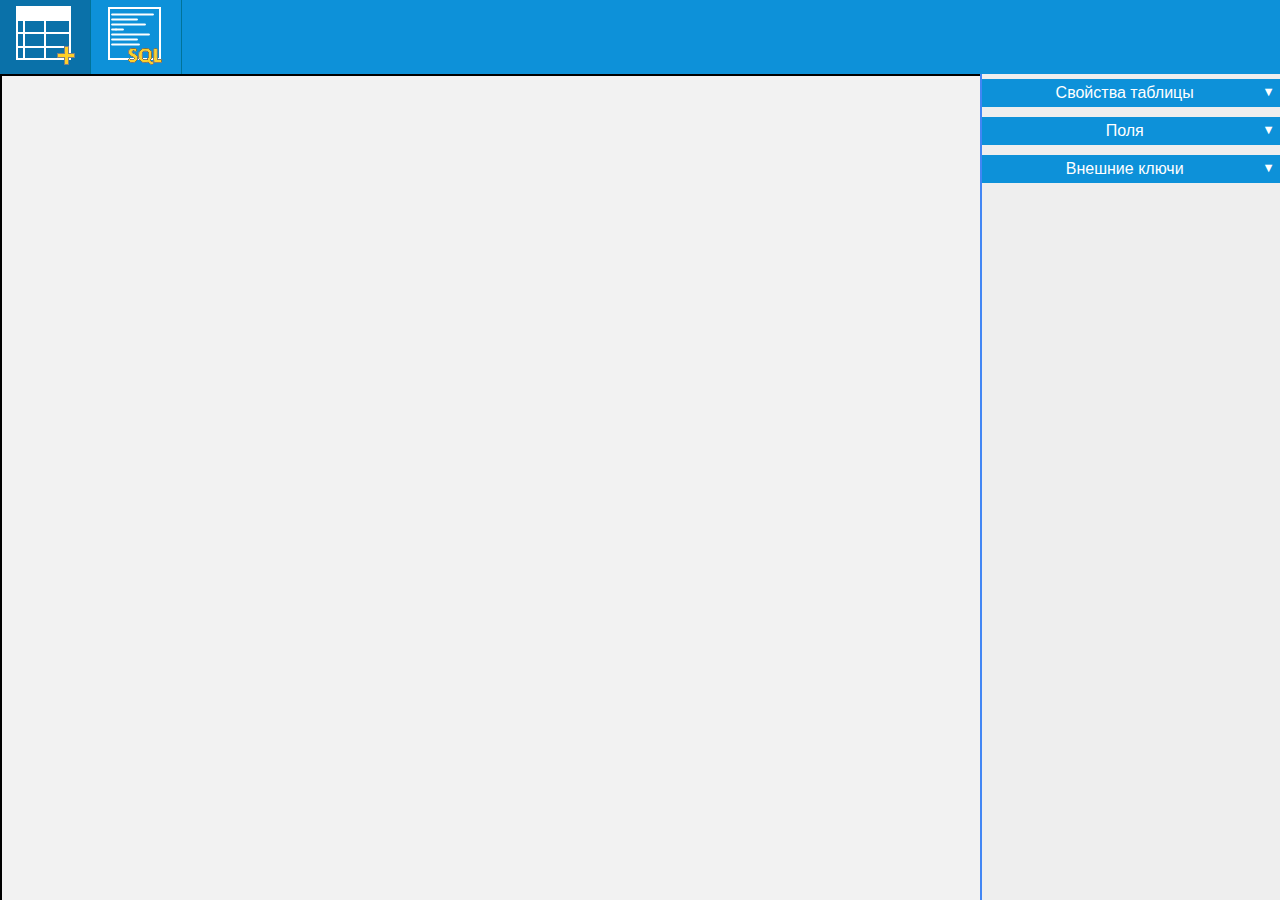
<file: index.html>
﻿<!doctype html>
<html>
<head>
	<meta charset="utf-8">
	<title>ODBConstructor</title>
	<script async src="scripts/hello.js"></script>
	<link rel="stylesheet" type="text/css" href="styles/styles.css">
</head>
<body>
	<header class="header">
		<button class="button" id="new-table-btn"><img src="images/new-table-icon.png"></button><!-- 
		 --><button class="button" id="generateSQL"><img src="images/sql-icon.png"></button>
	</header>
	<div class="content">
		<div id="canvas-box">
			<div id="canvas">
				<div class="context-menu" id="canvas-context">
				<button class="button" data-action="createTable">Новая таблица</button>
				</div>
				<table class="table initial">
					<thead><tr><th colspan="8" class="theader"></th></tr></thead>
					<tbody></tbody>
				</table>
				<svg xmlns="http://www.w3.org/2000/svg" id="svgContainer" width="100%" height="100%">
				</svg>
			</div>
		</div>
		<div class="sidebar" id="sidebar">
			<button class="accordion">Свойства таблицы</button>
			<div class="panel" id="table-panel">
				<p>Название:</p><input type="text" class="input" id="tableName">
				<button class="button delbutton">Удалить таблицу</button>
			</div>
			<button class="accordion">Поля</button>
			<div class="panel" id="fields-panel">
				<table class="field-list">
					<thead>
						<tr>
							<td>Имя</td>
							<td>Тип</td>
							<td>PK</td>
							<td>N</td>
							<td></td>
							<td></td>
						</tr>
					</thead>
					<tbody>
						<tr class="initial" data-content="field-param">
							<td><input type="text" class="input "></td>
							<td><span class="input-wbtn"><input type="text" class="input fixed-input" ><button class="fieldbtn"><img src="images/gear-icon.png"></button></span></td>
							<td><input type="checkbox" name="primK"></td>
							<td><input type="checkbox" name="nullable"></td>
							<td><button class="fieldbtn"><img src="images/dots-icon.png"></button></td>
							<td><button class="fieldbtn delbtn"><img src="images/delete-icon.png"></button></td>
						</tr>
						<tr class="initial" data-content="field-det">
							<td colspan="8">
								<div class="field-details">
									<div><span><input type="checkbox" name="primK">Первичный ключ</span></div>
									<div><span><input type="checkbox" name="nullable">Разрешить NULL</span></div>
									<div><span><input type="checkbox" name="autoinc">Автоинкремент</span></div>
									<div><p>Начальное значение:</p><input type="text" class="input" name="idInitVal"></div>
									<div><p>Шаг приращения</p><input type="text"class="input" name="idStep"></div>
								</div>
							</td>
						</tr>
					</tbody>
				</table>
				<button class="button" id="addFieldBtn">Добавить</button>
			</div>
			<button class="accordion">Внешние ключи</button>
			<div class="panel" id="connections-panel">
				<table class="field-list">
					<thead>
						<tr>
							<td>Поле</td>
							<td>Внешний ключ</td>
							<td></td>
						</tr>
					</thead>
					<tbody>
						<tr class="initial">
							<td></td>
							<td></td>
							<td><button class="fieldbtn delbtn"><img src="images/delete-icon.png"></button></td>
						</tr>
					</tbody>
				</table>
			</div>
		</div>
	</div>
	<div class="type-choose-box hidden" id="typeChooseBox">
		<fieldset>
			<legend>Числовой тип</legend>
			<span><input type="radio" name="type" value="tinyint">tinyint</span>
			<span><input type="radio" name="type" value="smallint">smallint</span>
			<span><input type="radio" name="type" value="int">int</span>
			<span><input type="radio" name="type" value="bigint">bigint</span>
			<span><input type="radio" name="type" value="float(*)">float(*)</span>
			<span><input type="radio" name="type" value="real">real</span>
			<span><input type="radio" name="type" value="decimal(*,*)">decimal(*,*)</span>
			<span><input type="radio" name="type" value="numeric(*,*)">numeric(*,*)</span>
		</fieldset>
		<fieldset>
			<legend>Символьный тип</legend>
			<span><input type="radio" name="type" value="char(*)">char(*)</span>
			<span><input type="radio" name="type" value="nchar">nchar</span>
			<span><input type="radio" name="type" value="varchar(*)">varchar(*)</span>
			<span><input type="radio" name="type" value="nvarchar">nvarchar</span>
			<span><input type="radio" name="type" value="text">text</span>
			<span><input type="radio" name="type" value="ntext">ntext</span>
			<span><input type="radio" name="type" value="tinytext">tinytext</span>
		</fieldset>
		<fieldset>
			<legend>Дата и время</legend>
			<span><input type="radio" name="type" value="date">date</span>
			<span><input type="radio" name="type" value="datetime">datetime</span>
			<span><input type="radio" name="type" value="timestamp">timestamp</span>
			<span><input type="radio" name="type" value="time">time</span>
		</fieldset>
		<fieldset>
			<legend>Другое</legend>
			<span><input type="radio" name="type" value="blob">blob</span>
			<span><input type="radio" name="type" value="binary">binary</span>
			<span><input type="radio" name="type" value="bit">bit</span>
		</fieldset>
		<button class="button">Подтвердить</button>
	</div>
	<div class="sql-window-container">
		<div class="sql-window" id="sql-form">
			<span><input type="radio" name="sql" value="MSSQLServer">MS SQL Server</span>
			<span><input type="radio" name="sql" value="MySQL">MySQL</span>
			<textarea class="sql-query" rows="30" readonly="true"></textarea><br>
			<button class="button">Закрыть</button>
		</div>
	</div>
</body>
</html>
</file>
<file: styles/styles.css>
* {
	box-sizing: border-box;
}
html {
	font-family: "Trebuchet MS", Helvetica, sans-serif;
	font-size: 1em;
}
::-webkit-scrollbar {
	width: 12px;
	height: 12px;
}
::-webkit-scrollbar-track {
	background: #f1f1f1;
}
::-webkit-scrollbar-thumb {
	background: #888;
}
::-webkit-scrollbar-thumb:hover {
	background: #555;
}
body {
	display: flex;
	flex-flow: column nowrap;
	max-height: 100vh;
	max-width: 100vw;
	margin: 0px;
	padding: 0px;
}
.header {
	flex: 1 1 8em;
	order: 1;
	background-color: #0d91d9;
	display: inline-block;
}
.content {
	flex: 1 1 auto;
	order: 2;
	display: flex;
	flex-flow: row nowrap;
	overflow: hidden;
}
#canvas-box {
	flex: 1 1 auto;
	order: 1;
	overflow: auto;
	padding: 0px;
	background-color: #cccccc;
}
.sidebar {
	flex: 2 1 23%;
	order: 2;
	background-color: #eeeeee;
	border-left: 2px solid #4286f4;
	min-width: 300px;
	width: 400px;
	max-width: 500px;
}
#canvas {
	flex: 4 1 auto;
	order: 1;
	width: 2000px;
	height: 2000px;
	background-color: #f2f2f2;
	border: 2px solid;
	margin: 0px;
	padding: 0px;
	position: relative;
}
.button {
	border: none;
	margin: 0px;
	font: inherit;
	transition-duration: 0.2s;
	-webkit-transition-duration: 0.2s;
}
.delbutton {
	margin: 0.5em auto;
	background-color: #ff4d4d;
	color: white;
	padding: 4px 8px;
	border-radius: 2px;
	width: 160px;
	font-weight: bold;
	display: block;
}
.delbutton:hover {
	background-color: #ff1a1a;
}
.table {
	position: absolute;
	padding: 0px;
	border-collapse: collapse;
	border-spacing: 0px;
	border: 1px solid rgba(14, 144, 214, 1);
	border-radius: 4px 4px 2px 2px;
}
.selected {
	box-shadow: 0 4px 6px rgba(0, 0, 0, 0.2), 0 6px 20px rgba(0, 0, 0, 0.19);
}
.theader {
	align-self: center;
	cursor: move;
	font-weight: bold;
	margin: 0px;
	padding: 0.5em;
	color: white;
	background: linear-gradient(to right, rgba(57, 178, 243, 1), rgba(14, 144, 214, 1));
}
.table-row {
	margin: 0px;
	color: black;
	background-color: white;
	cursor: cell;
	border-bottom: 1px solid #0EA2F1;
}
.table td {
	margin: 0px;
	padding: 5px;
	border-right: 1px solid #0EA2F1;
}
.fields {
	width: 100%
}
.header .button {
	border-right: 1px solid #007399;
	color: white;
	padding: 5px 15px;
	margin: 0px;
	text-align: center;
	background-color: #0d91d9;
}
.header .button:hover {
	background-color: #0a71a9;
}
.context-menu {
	display: none;
	position: absolute;
	background-color: white;
	border: 1px solid black;
	padding: 2px;
}
.context-menu .button {
	display: block;
	padding-top: 4px;
	padding-bottom: 4px;
	width: 100%;
	color: black;
	background-color: white;
	border: 1px solid white;
}
.context-menu .button:hover {
	border: 1px solid #0a71a9;
	background-color: #87d0f8;
}
.context-menu hr {
	margin: 0px;
}
.accordion {
	background-color: #0d91d9;
	color: white;
	width: 100%;
	border: 0px;
	padding: 5px;
	margin: 5px 0px 5px 0px;
	transition: 0.3s;
	font: inherit;
}
.active, .accordion:hover {
	background-color: #0b81c1;
}
.accordion:after {
	content: '\25BC';
	float: right;
	font-size: 0.8em;
}
.active:after {
	content: '\25B2';
}
.panel {
	background-color: #f2f2f2;
	color: black;
	max-height: 0;
	overflow: hidden;
	transition: max-height 0.2s ease-out;
	display: block;
}
.panel p {
	margin: 0px;
	font: inherit;
}
.input {
	font: inherit;
	resize: none;
	vertical-align: middle;
	width: 98%;
	overflow: hidden;
}
.hidden {
	display: none;	
}
.field-list {
	width: 100%;
	margin: 0px;
	border: 1px solid black;
	border-collapse: collapse;
	border-spacing: 0px;
	background: #F0F0F0;
}
.field-list * {
	vertical-align: middle;
}
.fieldbtn {
	font: inherit;
	border: 1px solid black;
	/*width: 1.5em;*/
	padding: 2px;
	background: #0d91d9;
	border: 1px solid #F0F0F0;
	border-radius: 2px;
	color: white;
}
.fieldbtn:hover {
	background-color: #0a71a9;
}
.delbtn {
	background-color: #ff4d4d;
}
.delbtn:hover {
	background-color: #ff1a1a;
}
.input-wbtn {
	width: 6em;
	padding: 0px;
	margin: 0px;
	white-space: nowrap;
}
.wide-input {
	width: auto;
}
.fixed-input {
	width: 3.5em;
}
.initial {
	display: none;
}
.type-choose-box {
	background: white;
	position: absolute;
	width: 400px;
	border: 1px solid #0d91d9;
	border-radius: 4px;
	padding: 10px;
	z-index: 1000;
}
.field-details {
	background: white;
	border: 1px solid #0d91d9;
	padding: 10px;
}
.choosed-field {
	color: white;
	background-color: #0d91d9;
}
#cover-div {
	width: 100%;
	height: 100%;
	position: fixed;
	z-index: 1000;
	background-color: grey;
	opacity: 0.4;
}
.sql-window-container {
	position: absolute;
	z-index: 2000;
    top:0;
    bottom: 0;
    left: 0;
    right: 0;
    margin: auto;
    width: 400px;
    height: 400px;
    display: none;
}
.sql-window {
	display: none;
	background-color: white;
	border-radius: 4px;
	font: inherit;
	z-index: 2000;
	vertical-align: middle;
	text-align: center;
}
.sql-window * {
	width: auto;
	margin: 5px auto;
}
.sql-window textarea {
	font-family: monospace;
}
.sql-window:before {
	display: inline-block;
	height: 100%;
	content: '';
	vertical-align: middle;
}
.sql-query {
	resize: none;
	width: 80%;
	overflow: auto;
}
</file>
